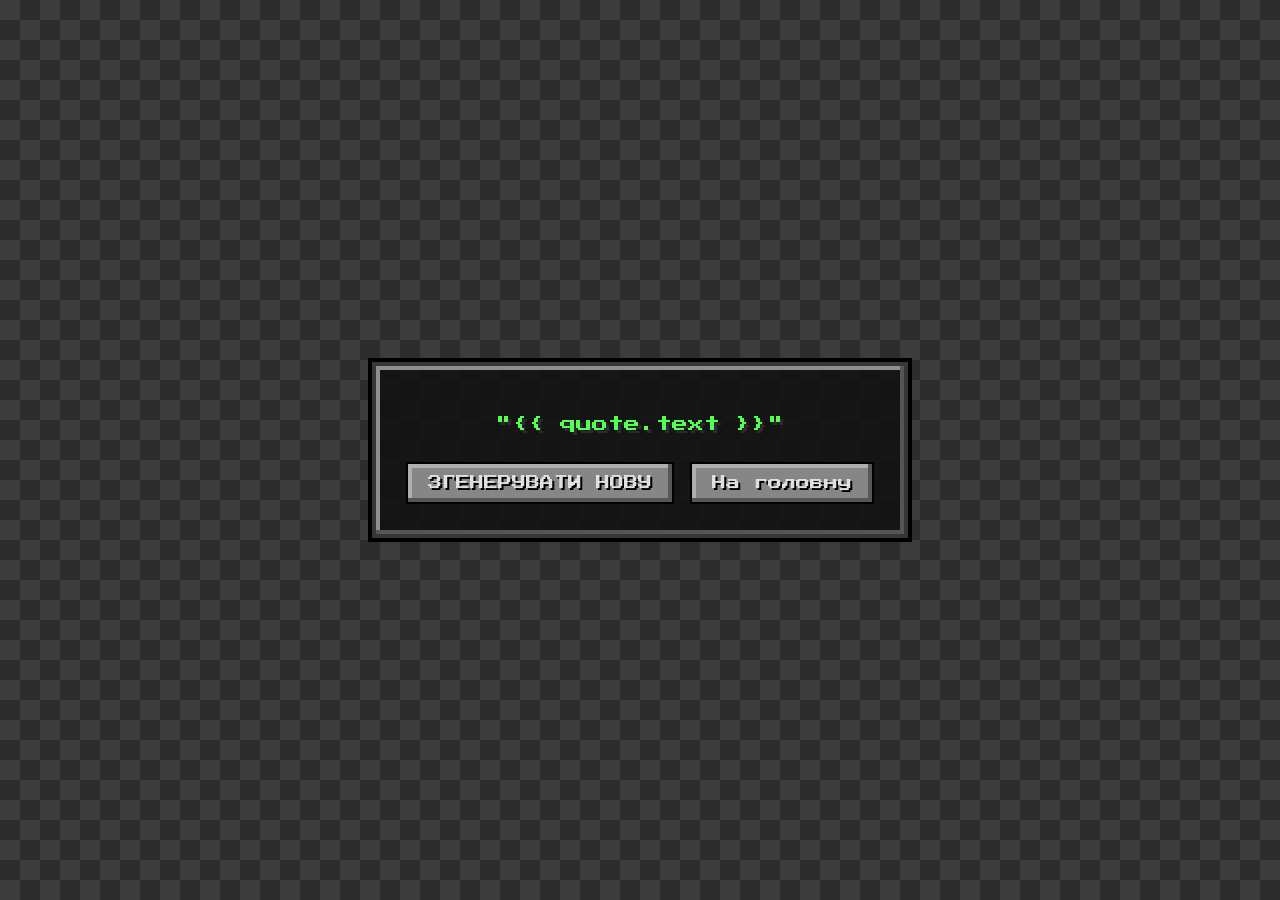
<file: templates/info.html>
<!DOCTYPE html>
<html lang="uk">
<head>
    <meta charset="UTF-8">
    <meta name="viewport" content="width=device-width, initial-scale=1.0">
    <title>Minecraft Цитатник</title>
    <link href="https://fonts.googleapis.com/css2?family=Press+Start+2P&display=swap" rel="stylesheet">

    <style>
        /* Стиль для всього екрана: робимо фон у вигляді патерну бруду (dirt) */
        body {
            background-color: #3c3c3c;
            /* Генерація піксельного бекграунду за допомогою CSS */
            background-image:
                linear-gradient(45deg, #2c2c2c 25%, transparent 25%, transparent 75%, #2c2c2c 75%, #2c2c2c),
                linear-gradient(45deg, #2c2c2c 25%, #3c3c3c 25%, #3c3c3c 75%, #2c2c2c 75%, #2c2c2c);
            background-size: 40px 40px;
            background-position: 0 0, 20px 20px;

            font-family: 'Press Start 2P', monospace;
            color: #FFFFFF;
            display: flex;
            flex-direction: column;
            justify-content: center;
            align-items: center;
            height: 100vh;
            margin: 0;
            text-shadow: 3px 3px 0px #2c2c2c; /* Ефект тіні тексту, як у грі */
        }

        /* Контейнер для цитати у стилі вікна інтерфейсу (GUI) */
        .minecraft-container {
            background-color: rgba(16, 16, 16, 0.85);
            border: 4px solid #373737;
            outline: 4px solid #000000;
            box-shadow: inset -4px -4px 0px #555555, inset 4px 4px 0px #8f8f8f;
            padding: 30px;
            max-width: 600px;
            text-align: center;
            margin: 20px;
        }

        /* Текст самої цитати (зелений, як текст успіху або досвіду) */
        .quote-text {
            color: #55FF55;
            font-size: 16px;
            line-height: 1.6;
            margin-bottom: 25px;
            word-wrap: break-word;
        }

        /* Кнопка у стилі стандартної кнопки Minecraft */
        .minecraft-btn {
            font-family: 'Press Start 2P', monospace;
            font-size: 14px;
            color: #E0E0E0;
            background-color: #868686;
            border: 2px solid #000000;
            box-shadow: inset -4px -4px 0px #565656, inset 4px 4px 0px #AEAEAE;
            padding: 12px 20px;
            cursor: pointer;
            text-shadow: 2px 2px 0px #000000;
            text-decoration: none;
            display: inline-block;
        }

        /* Ефект наведення на кнопку (як у грі — підсвічується синім/голубим) */
        .minecraft-btn:hover {
            background-color: #7a8a9e;
            color: #ffff55;
            box-shadow: inset -4px -4px 0px #4c5766, inset 4px 4px 0px #a4b3c6;
        }

        /* Ефект натискання */
        .minecraft-btn:active {
            box-shadow: inset 4px 4px 0px #4c5766, inset -4px -4px 0px #a4b3c6;
        }
    </style>
</head>
<body>

    <div class="minecraft-container">
        <p class="quote-text">"{{ quote.text }}"</p>

        <button class="minecraft-btn" onclick="window.location.reload();">ЗГЕНЕРУВАТИ НОВУ</button>
        <a href="/" class="minecraft-btn">На головну</a>
    </div>

</body>
</html>
</file>
